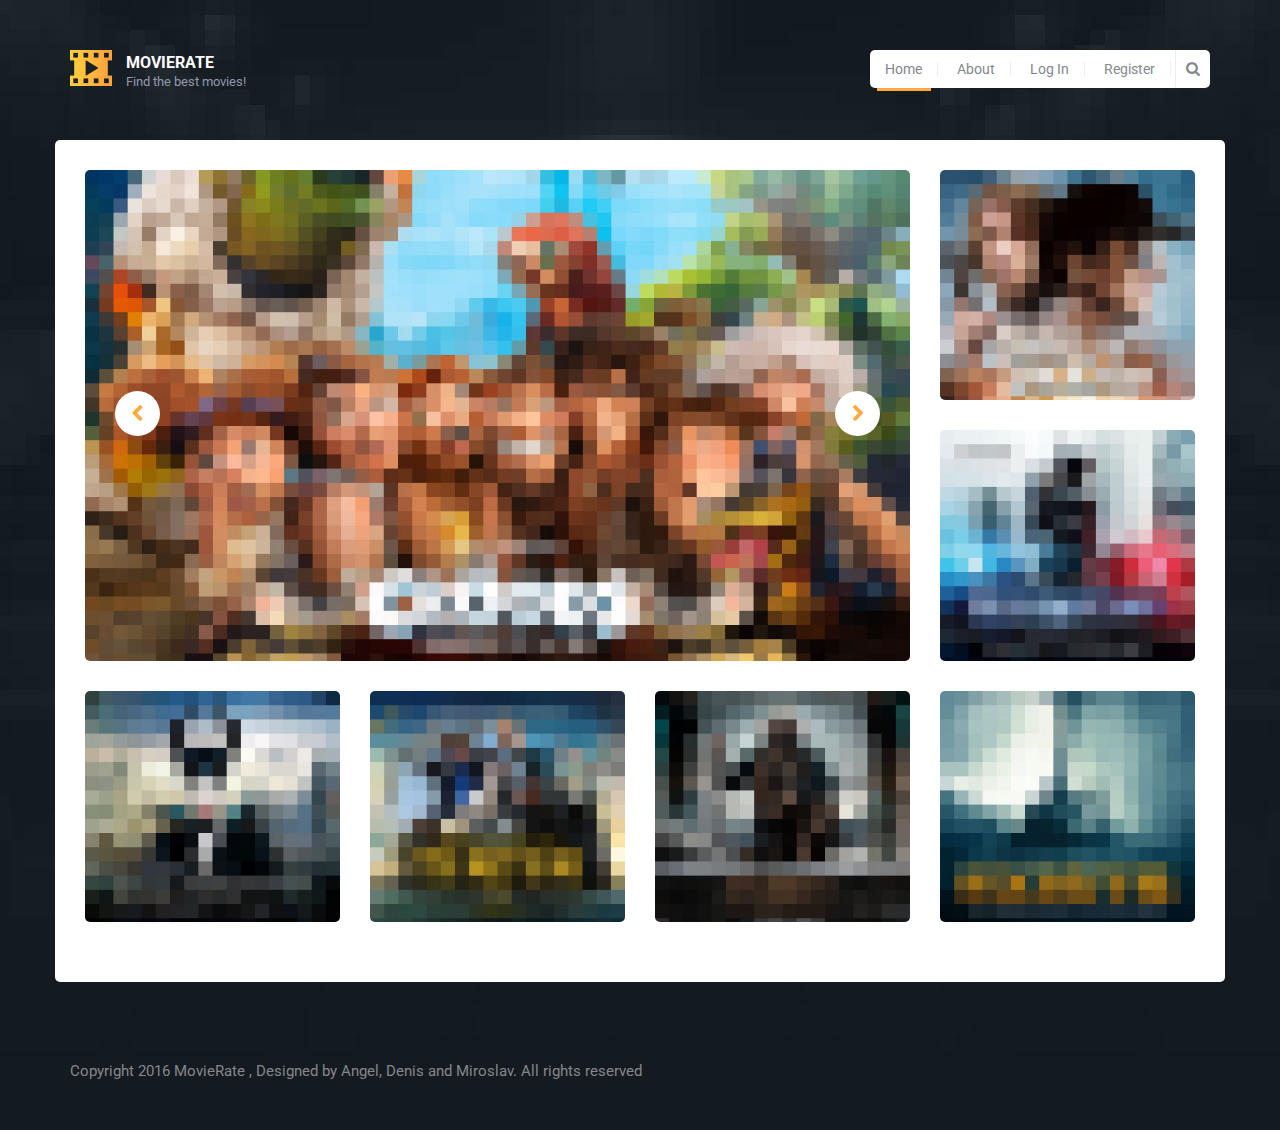
<file: WebContent/index.html>
<!DOCTYPE html>
<html lang="en">
<head>
<meta charset="UTF-8">
<meta http-equiv="X-UA-Compatible" content="IE=edge">
<meta name="viewport"
	content="width=device-width, initial-scale=1.0,maximum-scale=1">

<title>MovieRate</title>

<!-- Loading third party fonts -->
<link href="http://fonts.googleapis.com/css?family=Roboto:300,400,700|"
	rel="stylesheet" type="text/css">
<link href="fonts/font-awesome.min.css" rel="stylesheet" type="text/css">

<!-- Loading main css file -->
<link rel="stylesheet" href="style.css">

<!--[if lt IE 9]>
		<script src="js/ie-support/html5.js"></script>
		<script src="js/ie-support/respond.js"></script>
		<![endif]-->

</head>


<body>


	<div id="site-content">
		<header class="site-header">
			<div class="container">
				<a href="index.html" id="branding"> <img src="images/logo.png"
					alt="" class="logo">
					<div class="logo-copy">
						<h1 class="site-title">MovieRate</h1>
						<small class="site-description">Find the best movies!</small>
					</div>
				</a>
				<!-- #branding -->

				<div class="main-navigation">
					<button type="button" class="menu-toggle">
						<i class="fa fa-bars"></i>
					</button>
					<ul class="menu">
						<li class="menu-item current-menu-item"><a href="index.html">Home</a></li>
						<li class="menu-item"><a href="about.html">About</a></li>
						<li class="menu-item"><a href="login.html">Log In</a></li>
						<li class="menu-item"><a href="register.html">Register</a></li>
						<!-- 
							<li class="menu-item"><a href="review.html">Movie reviews</a></li>
							<li class="menu-item"><a href="joinus.html">Join us</a></li>
							<li class="menu-item"><a href="contact.html">Contact</a></li>
							 -->
					</ul>
					<!-- .menu -->

					<form action="#" class="search-form">
						<input type="text" placeholder="Search...">
						<button>
							<i class="fa fa-search"></i>
						</button>
					</form>
				</div>
				<!-- .main-navigation -->


				<div class="mobile-navigation"></div>
			</div>
		</header>
		<main class="main-content">
		<div class="container">
			<div class="page">
				<div class="row">
					<div class="col-md-9">
						<div class="slider">
							<ul class="slides">
								<li><a href="#"><img src="dummy/slide-1.jpg"
										alt="Slide 1"></a></li>
								<li><a href="#"><img src="dummy/slide-2.jpg"
										alt="Slide 2"></a></li>
								<li><a href="#"><img src="dummy/slide-3.jpg"
										alt="Slide 3"></a></li>
							</ul>
						</div>
					</div>
					<div class="col-md-3">
						<div class="row">
							<div class="col-sm-6 col-md-12">
								<div class="latest-movie">
									<a href="#"><img src="dummy/thumb-1.jpg" alt="Movie 1"></a>
								</div>
							</div>
							<div class="col-sm-6 col-md-12">
								<div class="latest-movie">
									<a href="#"><img src="dummy/thumb-2.jpg" alt="Movie 2"></a>
								</div>
							</div>
						</div>
					</div>
				</div>
				<!-- .row -->
				<div class="row">
					<div class="col-sm-6 col-md-3">
						<div class="latest-movie">
							<a href="#"><img src="dummy/thumb-3.jpg" alt="Movie 3"></a>
						</div>
					</div>
					<div class="col-sm-6 col-md-3">
						<div class="latest-movie">
							<a href="#"><img src="dummy/thumb-4.jpg" alt="Movie 4"></a>
						</div>
					</div>
					<div class="col-sm-6 col-md-3">
						<div class="latest-movie">
							<a href="#"><img src="dummy/thumb-5.jpg" alt="Movie 5"></a>
						</div>
					</div>
					<div class="col-sm-6 col-md-3">
						<div class="latest-movie">
							<a href="#"><img src="dummy/thumb-6.jpg" alt="Movie 6"></a>
						</div>
					</div>
				</div>
				<!-- .row -->
		</main>

		<footer class="site-footer">
			<div class="container">
				<div class="colophon">Copyright 2016 MovieRate , Designed by
					Angel, Denis and Miroslav. All rights reserved</div>
			</div>
			<!-- .container -->

		</footer>
	</div>
	<!-- Default snippet for navigation -->



	<script src="js/jquery-1.11.1.min.js"></script>
	<script src="js/plugins.js"></script>
	<script src="js/app.js"></script>

</body>

</html>
</file>
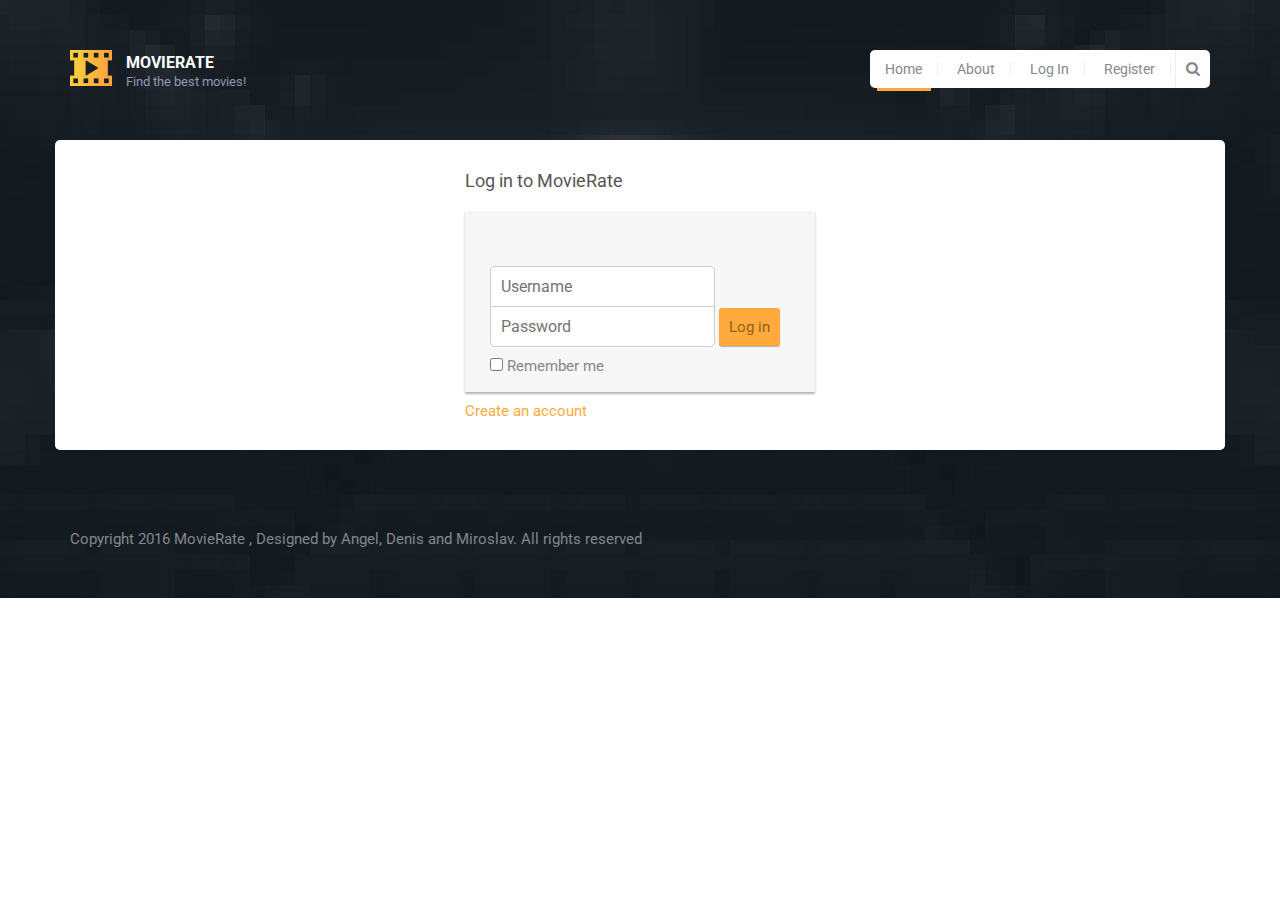
<file: WebContent/login.html>
<!DOCTYPE html>
<html lang="en">
	<head>
		<meta charset="UTF-8">
		<meta http-equiv="X-UA-Compatible" content="IE=edge">
		<meta name="viewport" content="width=device-width, initial-scale=1.0,maximum-scale=1">
		
		<title>MovieRate</title>

		<!-- Loading third party fonts -->
		<link href="http://fonts.googleapis.com/css?family=Roboto:300,400,700|" rel="stylesheet" type="text/css">
		<link href="fonts/font-awesome.min.css" rel="stylesheet" type="text/css">

		<!-- Loading main css file -->
		<link rel="stylesheet" href="style.css">
		
		<!--[if lt IE 9]>
		<script src="js/ie-support/html5.js"></script>
		<script src="js/ie-support/respond.js"></script>
		<![endif]-->

	</head>


	<body>
		

		<div id="site-content">
			<header class="site-header">
				<div class="container">
					<a href="index.jsp" id="branding">
						<img src="images/logo.png" alt="" class="logo">
						<div class="logo-copy">
							<h1 class="site-title">MovieRate</h1>
							<small class="site-description">Find the best movies!</small>
						</div>
					</a> <!-- #branding -->

					<div class="main-navigation">
						<button type="button" class="menu-toggle"><i class="fa fa-bars"></i></button>
						<ul class="menu">
							<li class="menu-item current-menu-item"><a href="index.jsp">Home</a></li>
							<li class="menu-item"><a href="about.html">About</a></li>
							<li class="menu-item"><a href="login.html">Log In</a></li>
							<li class="menu-item"><a href="register.html">Register</a></li>		
							<!-- 
							<li class="menu-item"><a href="review.html">Movie reviews</a></li>
							<li class="menu-item"><a href="joinus.html">Join us</a></li>
							<li class="menu-item"><a href="contact.html">Contact</a></li>
							 -->
						</ul> <!-- .menu -->

						<form action="#" class="search-form">
							<input type="text" placeholder="Search...">
							<button><i class="fa fa-search"></i></button>
						</form>
					</div> <!-- .main-navigation -->
					
					<div class="mobile-navigation"></div>
				</div>
			</header>
				<main class="main-content">
						<div class="container">
						    <div class="row">
						        <div class="col-sm-6 col-md-4 col-md-offset-4">
						            <h1 class="text-center login-title">Log in to MovieRate</h1>
						            <div class="account-wall">
						<form class="form-signin" action="LoginServlet" method="POST">
							<input type="text" class="form-control" placeholder="Username"
								required autofocus> <input type="password"
								class="form-control" placeholder="Password" required>
							<button class="btn btn-lg btn-primary btn-block" type="submit">
								Log in</button>
							<br> <label class="checkbox pull-left"> <input
								type="checkbox" value="remember-me"> Remember me
							</label>
						</form>
					</div>
						            <a href="register.html" class="text-center new-account">Create an account </a>
						        </div>
						    </div>
						</div>
					</main>
			<footer class="site-footer">
				<div class="container">
					<div class="colophon">Copyright 2016 MovieRate , Designed by Angel, Denis and Miroslav. All rights reserved</div>
				</div> <!-- .container -->

			</footer>
		</div>
		<!-- Default snippet for navigation -->
		


		<script src="js/jquery-1.11.1.min.js"></script>
		<script src="js/plugins.js"></script>
		<script src="js/app.js"></script>
		
	</body>

</html>
</file>
<file: WebContent/style.css>
/*!
 * Project_Name: Themezy Movie Review
 * Author: Themezy
 * Email: info@themezy.com
 * URL: http://themezy.com
 */
/*=========================================== 
 * Importing CSS Libraries
 *===========================================*/
article,
aside,
details,
figcaption,
figure,
footer,
header,
hgroup,
nav,
section,
summary {
  display: block; }

audio,
canvas,
video {
  display: inline-block; }

audio:not([controls]) {
  display: none;
  height: 0; }

[hidden], template {
  display: none; }

html {
  background: #fff;
  color: #000;
  -webkit-text-size-adjust: 100%;
  -ms-text-size-adjust: 100%; }

html,
button,
input,
select,
textarea {
  font-family: sans-serif; }

body {
  margin: 0; }

a {
  background: transparent; }
  a:focus {
    outline: thin dotted; }
  a:hover, a:active {
    outline: 0; }

h1 {
  font-size: 2em;
  margin: 0.67em 0; }

h2 {
  font-size: 1.5em;
  margin: 0.83em 0; }

h3 {
  font-size: 1.17em;
  margin: 1em 0; }

h4 {
  font-size: 1em;
  margin: 1.33em 0; }

h5 {
  font-size: 0.83em;
  margin: 1.67em 0; }

h6 {
  font-size: 0.75em;
  margin: 2.33em 0; }

abbr[title] {
  border-bottom: 1px dotted; }

b,
strong {
  font-weight: bold; }

dfn {
  font-style: italic; }

mark {
  background: #ff0;
  color: #000; }

code,
kbd,
pre,
samp {
  font-family: monospace, serif;
  font-size: 1em; }

pre {
  white-space: pre;
  white-space: pre-wrap;
  word-wrap: break-word; }

q {
  quotes: "\201C" "\201D" "\2018" "\2019"; }

q:before,
q:after {
  content: '';
  content: none; }

small {
  font-size: 80%; }

sub,
sup {
  font-size: 75%;
  line-height: 0;
  position: relative;
  vertical-align: baseline; }

sup {
  top: -0.5em; }

sub {
  bottom: -0.25em; }

img {
  border: 0; }

svg:not(:root) {
  overflow: hidden; }

figure {
  margin: 0; }

fieldset {
  border: 1px solid #c0c0c0;
  margin: 0 2px;
  padding: 0.35em 0.625em 0.75em; }

legend {
  border: 0;
  padding: 0;
  white-space: normal; }

button,
input,
select,
textarea {
  font-family: inherit;
  font-size: 100%;
  margin: 0;
  vertical-align: baseline; }

button,
input {
  line-height: normal; }

button,
select {
  text-transform: none; }

button,
html input[type="button"],
input[type="reset"],
input[type="submit"] {
  -webkit-appearance: button;
  cursor: pointer; }

button[disabled],
input[disabled] {
  cursor: default; }

input[type="checkbox"],
input[type="radio"] {
  -moz-box-sizing: border-box;
       box-sizing: border-box;
  padding: 0; }

input[type="search"] {
  -webkit-appearance: textfield;
  -moz-box-sizing: content-box;
  box-sizing: content-box; }

input[type="search"]::-webkit-search-cancel-button,
input[type="search"]::-webkit-search-decoration {
  -webkit-appearance: none; }

button::-moz-focus-inner, input::-moz-focus-inner {
  border: 0;
  padding: 0; }

textarea {
  overflow: auto;
  vertical-align: top; }

table {
  border-collapse: collapse;
  border-spacing: 0; }

*, *:before, *:after {
  -moz-box-sizing: border-box;
       box-sizing: border-box; }

/*
 * Global Styles
 */
body {
  background-color: #131a20;
  background-image: url(dummy/background.jpg);
  background-position: top center;
  background-repeat: no-repeat;
  color: #84878d;
  font-family: "Roboto", "Open Sans", sans-serif;
  font-size: 15px;
  font-weight: 400;
  line-height: normal; }

h1, h2, h3, h4, h5, h6 {
  font-weight: 700;
  margin: 0 0 20px; }

hr {
  border: none;
  border-bottom: 1px solid #777; }

ul, ol {
  margin: 0;
  padding-left: 0; }

a {
  text-decoration: none;
  color: #ffaa3c; }

address {
  font-style: normal; }

p {
  margin-top: 0; }

form input, form textarea, form select {
  outline: none;
  border: 1px solid #ccc;
  padding: 10px;
  border-radius: 5px;
  outline: none; }
form select {
  -webkit-appearance: none;
  -moz-appearance: none;
  appearance: none; }
form textarea {
  resize: vertical; }

/*
 * Reusable Components Style
 */
.button, form input[type="submit"], form button, form input[type="reset"], .contact-form input[type="submit"] {
  border: none;
  background: #ffaa3c;
  padding: 10px;
  border-radius: 3px;
  color: #92601e;
  box-shadow: 0 1px 1px rgba(0, 0, 0, 0.3);
  -webkit-transition: .3s ease;
          transition: .3s ease; }
  .button:hover, form input[type="submit"]:hover, form button:hover, form input[type="reset"]:hover, .contact-form input[type="submit"]:hover, .button:focus, form input[type="submit"]:focus, form button:focus, form input[type="reset"]:focus, .contact-form input[type="submit"]:focus {
    background-color: #ffc06f; }

.slider {
  position: relative;
  margin-bottom: 30px; }
  .slider .slides {
    list-style: none;
    *zoom: 1; }
    .slider .slides:after {
      content: " ";
      clear: both;
      display: block;
      overflow: hidden;
      height: 0; }
  .slider li {
    border-radius: 5px;
    overflow: hidden; }
  .slider img {
    max-width: 100%;
    width: 100%;
    height: auto;
    display: block; }
  .slider .flex-direction-nav {
    list-style: none;
    z-index: 2;
    position: absolute;
    top: 45%;
    width: 100%; }
    .slider .flex-direction-nav a {
      width: 45px;
      height: 45px;
      border-radius: 50%;
      background: white;
      text-align: center;
      line-height: 2.5;
      font-size: 18px;
      font-size: 1.2em;
      display: block;
      position: absolute;
      -webkit-transition: .3s ease;
              transition: .3s ease; }
      .slider .flex-direction-nav a:hover {
        background-color: #ffaa3c;
        color: white; }
    .slider .flex-direction-nav .flex-prev {
      left: 30px; }
    .slider .flex-direction-nav .flex-next {
      right: 30px; }

.latest-movie {
  margin-bottom: 30px;
  border-radius: 5px;
  overflow: hidden; }
  .latest-movie img {
    max-width: 100%;
    width: 100%;
    display: block;
    height: auto; }

.team {
  text-align: center;
  margin: 0 0 30px; }
  .team .team-image {
    width: 230px;
    height: 230px;
    border-radius: 50%;
    overflow: hidden;
    margin: 0 auto 30px; }
    .team .team-image img {
      display: block;
      max-width: 100%;
      width: 100%; }
  .team .team-name {
    font-size: 16px;
    font-size: 1.0666666667em;
    margin: 0; }
  .team .team-title {
    font-size: 12px;
    font-size: 0.8em; }

.social-links {
  margin: 20px 0; }
  .social-links a {
    color: white;
    display: inline-block;
    width: 30px;
    height: 30px;
    text-align: center;
    border-radius: 50%;
    line-height: 1.9;
    -webkit-transition: .3s ease;
            transition: .3s ease; }
  .social-links .facebook {
    background-color: #204385; }
    .social-links .facebook:hover {
      background-color: #2a58ae; }
  .social-links .twitter {
    background-color: #2aa9e0; }
    .social-links .twitter:hover {
      background-color: #57bbe6; }
  .social-links .google-plus {
    background-color: #d3492c; }
    .social-links .google-plus:hover {
      background-color: #dc6d56; }
  .social-links .pinterest {
    background-color: #ca2128; }
    .social-links .pinterest:hover {
      background-color: #e03e45; }

.breadcrumbs {
  padding-bottom: 20px;
  margin-bottom: 30px;
  border-bottom: 1px solid #ebebeb; }
  .breadcrumbs a {
    font-weight: 400;
    color: #9ea1a6; }
    .breadcrumbs a:after {
      content: " ";
      width: 8px;
      height: 5px;
      display: inline-block;
      margin-left: 10px;
      margin-right: 10px;
      background: url(images/arrow-gray.png) no-repeat; }
    .breadcrumbs a:hover {
      color: #ffaa3c; }
  .breadcrumbs span {
    color: #84878d; }

ul.arrow {
  list-style: none; }
  ul.arrow li {
    padding-left: 20px;
    background: url(images/arrow.png) no-repeat 0 center;
    margin-bottom: 5px; }
    ul.arrow li a {
      color: #84878d;
      -webkit-transition: .3s ease;
              transition: .3s ease; }
      ul.arrow li a:hover {
        color: #ffaa3c; }

/* Star rating style */
.star-rating {
  display: inline-block;
  overflow: hidden;
  position: relative;
  top: 2px;
  height: 1em;
  line-height: 1.1;
  font-size: 15px;
  font-size: 1em;
  width: 4.7em;
  font-family: "FontAwesome"; }

.star-rating:before {
  content: "\f005\f005\f005\f005\f005";
  float: left;
  top: 0;
  left: 0;
  position: absolute; }

.star-rating span {
  overflow: hidden;
  float: left;
  top: 0;
  left: 0;
  position: absolute;
  padding-top: 1.5em; }

.star-rating span:before {
  content: "\f005\f005\f005\f005\f005";
  top: 0;
  position: absolute;
  left: 0;
  color: #ffaa3c; }

.feature {
  margin-bottom: 30px; }
  .feature .feature-title {
    color: #ffaa3c;
    font-size: 30px;
    font-size: 2em;
    margin: 0; }
  .feature .feature-subtitle {
    font-size: 24px;
    font-size: 1.6em;
    margin: 0 0 30px;
    font-weight: 300;
    display: block; }
  .feature p {
    margin-bottom: 30px; }

.map {
  clear: both;
  height: 490px;
  margin-bottom: 30px; }

.contact-detail {
  list-style: none;
  margin-bottom: 30px; }
  .contact-detail li {
    padding-left: 30px;
    position: relative;
    margin-bottom: 10px; }
    .contact-detail li img {
      position: absolute;
      left: 0;
      top: 5px; }

.contact-form {
  margin-bottom: 30px;
  *zoom: 1; }
  .contact-form:after {
    content: " ";
    clear: both;
    display: block;
    overflow: hidden;
    height: 0; }
  .contact-form input:not([type="submit"]), .contact-form textarea {
    margin-bottom: 10px;
    border: 1px solid #ccc;
    padding: 10px 10px 10px 40px;
    display: block;
    width: 100%;
    border-radius: 3px;
    box-shadow: inset 0 1px 1px rgba(0, 0, 0, 0.1);
    background-repeat: no-repeat;
    background-position: 10px 15px;
    -webkit-transition: .3s ease;
            transition: .3s ease;
    outline: none; }
    .contact-form input:not([type="submit"]):focus, .contact-form input:not([type="submit"]):hover, .contact-form textarea:focus, .contact-form textarea:hover {
      border-color: #ffaa3c; }
  .contact-form textarea {
    min-height: 100px; }
  .contact-form .name {
    background-image: url("images/icon-contact-user.png"); }
    @media all and (-webkit-min-device-pixel-ratio: 1.5), all and (-o-min-device-pixel-ratio: 3 / 2), all and (min--moz-device-pixel-ratio: 1.5), all and (min-device-pixel-ratio: 1.5) {
      .contact-form .name {
        background-image: url("images/icon-contact-user@2x.png");
        background-size: 12px 14px; } }
  .contact-form .email {
    background-image: url("images/icon-contact-envelope.png"); }
    @media all and (-webkit-min-device-pixel-ratio: 1.5), all and (-o-min-device-pixel-ratio: 3 / 2), all and (min--moz-device-pixel-ratio: 1.5), all and (min-device-pixel-ratio: 1.5) {
      .contact-form .email {
        background-image: url("images/icon-contact-envelope@2x.png");
        background-size: 14px 11px; } }
  .contact-form .website {
    background-image: url("images/icon-contact-globe.png"); }
    @media all and (-webkit-min-device-pixel-ratio: 1.5), all and (-o-min-device-pixel-ratio: 3 / 2), all and (min--moz-device-pixel-ratio: 1.5), all and (min-device-pixel-ratio: 1.5) {
      .contact-form .website {
        background-image: url("images/icon-contact-globe@2x.png");
        background-size: 14px 14px; } }
  .contact-form .message {
    background-image: url("images/icon-contact-pencil.png"); }
    @media all and (-webkit-min-device-pixel-ratio: 1.5), all and (-o-min-device-pixel-ratio: 3 / 2), all and (min--moz-device-pixel-ratio: 1.5), all and (min-device-pixel-ratio: 1.5) {
      .contact-form .message {
        background-image: url("images/icon-contact-pencil@2x.png");
        background-size: 14px 14px; } }
  .contact-form input[type="submit"] {
    float: right; }

.container {
  margin-right: auto;
  margin-left: auto;
  padding-left: 15px;
  padding-right: 15px;
  *zoom: 1; }
  .container:after {
    content: " ";
    clear: both;
    display: block;
    overflow: hidden;
    height: 0; }
  @media (min-width: 768px) {
    .container {
      width: 750px; } }
  @media (min-width: 992px) {
    .container {
      width: 970px; } }
  @media (min-width: 1200px) {
    .container {
      width: 1170px; } }

.container-fluid {
  margin-right: auto;
  margin-left: auto;
  padding-left: 15px;
  padding-right: 15px;
  *zoom: 1; }
  .container-fluid:after {
    content: " ";
    clear: both;
    display: block;
    overflow: hidden;
    height: 0; }

.row {
  margin-left: -15px;
  margin-right: -15px;
  *zoom: 1; }
  .row:after {
    content: " ";
    clear: both;
    display: block;
    overflow: hidden;
    height: 0; }

.col-xs-1, .col-sm-1, .col-md-1, .col-lg-1, .col-xs-2, .col-sm-2, .col-md-2, .col-lg-2, .col-xs-3, .col-sm-3, .col-md-3, .col-lg-3, .col-xs-4, .col-sm-4, .col-md-4, .col-lg-4, .col-xs-5, .col-sm-5, .col-md-5, .col-lg-5, .col-xs-6, .col-sm-6, .col-md-6, .col-lg-6, .col-xs-7, .col-sm-7, .col-md-7, .col-lg-7, .col-xs-8, .col-sm-8, .col-md-8, .col-lg-8, .col-xs-9, .col-sm-9, .col-md-9, .col-lg-9, .col-xs-10, .col-sm-10, .col-md-10, .col-lg-10, .col-xs-11, .col-sm-11, .col-md-11, .col-lg-11, .col-xs-12, .col-sm-12, .col-md-12, .col-lg-12 {
  position: relative;
  min-height: 1px;
  padding-left: 15px;
  padding-right: 15px; }

.col-xs-1, .col-xs-2, .col-xs-3, .col-xs-4, .col-xs-5, .col-xs-6, .col-xs-7, .col-xs-8, .col-xs-9, .col-xs-10, .col-xs-11, .col-xs-12 {
  float: left; }

.col-xs-1 {
  width: 8.3333333333%; }

.col-xs-2 {
  width: 16.6666666667%; }

.col-xs-3 {
  width: 25%; }

.col-xs-4 {
  width: 33.3333333333%; }

.col-xs-5 {
  width: 41.6666666667%; }

.col-xs-6 {
  width: 50%; }

.col-xs-7 {
  width: 58.3333333333%; }

.col-xs-8 {
  width: 66.6666666667%; }

.col-xs-9 {
  width: 75%; }

.col-xs-10 {
  width: 83.3333333333%; }

.col-xs-11 {
  width: 91.6666666667%; }

.col-xs-12 {
  width: 100%; }

.col-xs-pull-0 {
  right: auto; }

.col-xs-pull-1 {
  right: 8.3333333333%; }

.col-xs-pull-2 {
  right: 16.6666666667%; }

.col-xs-pull-3 {
  right: 25%; }

.col-xs-pull-4 {
  right: 33.3333333333%; }

.col-xs-pull-5 {
  right: 41.6666666667%; }

.col-xs-pull-6 {
  right: 50%; }

.col-xs-pull-7 {
  right: 58.3333333333%; }

.col-xs-pull-8 {
  right: 66.6666666667%; }

.col-xs-pull-9 {
  right: 75%; }

.col-xs-pull-10 {
  right: 83.3333333333%; }

.col-xs-pull-11 {
  right: 91.6666666667%; }

.col-xs-pull-12 {
  right: 100%; }

.col-xs-push-0 {
  left: auto; }

.col-xs-push-1 {
  left: 8.3333333333%; }

.col-xs-push-2 {
  left: 16.6666666667%; }

.col-xs-push-3 {
  left: 25%; }

.col-xs-push-4 {
  left: 33.3333333333%; }

.col-xs-push-5 {
  left: 41.6666666667%; }

.col-xs-push-6 {
  left: 50%; }

.col-xs-push-7 {
  left: 58.3333333333%; }

.col-xs-push-8 {
  left: 66.6666666667%; }

.col-xs-push-9 {
  left: 75%; }

.col-xs-push-10 {
  left: 83.3333333333%; }

.col-xs-push-11 {
  left: 91.6666666667%; }

.col-xs-push-12 {
  left: 100%; }

.col-xs-offset-0 {
  margin-left: 0%; }

.col-xs-offset-1 {
  margin-left: 8.3333333333%; }

.col-xs-offset-2 {
  margin-left: 16.6666666667%; }

.col-xs-offset-3 {
  margin-left: 25%; }

.col-xs-offset-4 {
  margin-left: 33.3333333333%; }

.col-xs-offset-5 {
  margin-left: 41.6666666667%; }

.col-xs-offset-6 {
  margin-left: 50%; }

.col-xs-offset-7 {
  margin-left: 58.3333333333%; }

.col-xs-offset-8 {
  margin-left: 66.6666666667%; }

.col-xs-offset-9 {
  margin-left: 75%; }

.col-xs-offset-10 {
  margin-left: 83.3333333333%; }

.col-xs-offset-11 {
  margin-left: 91.6666666667%; }

.col-xs-offset-12 {
  margin-left: 100%; }

@media (min-width: 768px) {
  .col-sm-1, .col-sm-2, .col-sm-3, .col-sm-4, .col-sm-5, .col-sm-6, .col-sm-7, .col-sm-8, .col-sm-9, .col-sm-10, .col-sm-11, .col-sm-12 {
    float: left; }

  .col-sm-1 {
    width: 8.3333333333%; }

  .col-sm-2 {
    width: 16.6666666667%; }

  .col-sm-3 {
    width: 25%; }

  .col-sm-4 {
    width: 33.3333333333%; }

  .col-sm-5 {
    width: 41.6666666667%; }

  .col-sm-6 {
    width: 50%; }

  .col-sm-7 {
    width: 58.3333333333%; }

  .col-sm-8 {
    width: 66.6666666667%; }

  .col-sm-9 {
    width: 75%; }

  .col-sm-10 {
    width: 83.3333333333%; }

  .col-sm-11 {
    width: 91.6666666667%; }

  .col-sm-12 {
    width: 100%; }

  .col-sm-pull-0 {
    right: auto; }

  .col-sm-pull-1 {
    right: 8.3333333333%; }

  .col-sm-pull-2 {
    right: 16.6666666667%; }

  .col-sm-pull-3 {
    right: 25%; }

  .col-sm-pull-4 {
    right: 33.3333333333%; }

  .col-sm-pull-5 {
    right: 41.6666666667%; }

  .col-sm-pull-6 {
    right: 50%; }

  .col-sm-pull-7 {
    right: 58.3333333333%; }

  .col-sm-pull-8 {
    right: 66.6666666667%; }

  .col-sm-pull-9 {
    right: 75%; }

  .col-sm-pull-10 {
    right: 83.3333333333%; }

  .col-sm-pull-11 {
    right: 91.6666666667%; }

  .col-sm-pull-12 {
    right: 100%; }

  .col-sm-push-0 {
    left: auto; }

  .col-sm-push-1 {
    left: 8.3333333333%; }

  .col-sm-push-2 {
    left: 16.6666666667%; }

  .col-sm-push-3 {
    left: 25%; }

  .col-sm-push-4 {
    left: 33.3333333333%; }

  .col-sm-push-5 {
    left: 41.6666666667%; }

  .col-sm-push-6 {
    left: 50%; }

  .col-sm-push-7 {
    left: 58.3333333333%; }

  .col-sm-push-8 {
    left: 66.6666666667%; }

  .col-sm-push-9 {
    left: 75%; }

  .col-sm-push-10 {
    left: 83.3333333333%; }

  .col-sm-push-11 {
    left: 91.6666666667%; }

  .col-sm-push-12 {
    left: 100%; }

  .col-sm-offset-0 {
    margin-left: 0%; }

  .col-sm-offset-1 {
    margin-left: 8.3333333333%; }

  .col-sm-offset-2 {
    margin-left: 16.6666666667%; }

  .col-sm-offset-3 {
    margin-left: 25%; }

  .col-sm-offset-4 {
    margin-left: 33.3333333333%; }

  .col-sm-offset-5 {
    margin-left: 41.6666666667%; }

  .col-sm-offset-6 {
    margin-left: 50%; }

  .col-sm-offset-7 {
    margin-left: 58.3333333333%; }

  .col-sm-offset-8 {
    margin-left: 66.6666666667%; }

  .col-sm-offset-9 {
    margin-left: 75%; }

  .col-sm-offset-10 {
    margin-left: 83.3333333333%; }

  .col-sm-offset-11 {
    margin-left: 91.6666666667%; }

  .col-sm-offset-12 {
    margin-left: 100%; } }
@media (min-width: 992px) {
  .col-md-1, .col-md-2, .col-md-3, .col-md-4, .col-md-5, .col-md-6, .col-md-7, .col-md-8, .col-md-9, .col-md-10, .col-md-11, .col-md-12 {
    float: left; }

  .col-md-1 {
    width: 8.3333333333%; }

  .col-md-2 {
    width: 16.6666666667%; }

  .col-md-3 {
    width: 25%; }

  .col-md-4 {
    width: 33.3333333333%; }

  .col-md-5 {
    width: 41.6666666667%; }

  .col-md-6 {
    width: 50%; }

  .col-md-7 {
    width: 58.3333333333%; }

  .col-md-8 {
    width: 66.6666666667%; }

  .col-md-9 {
    width: 75%; }

  .col-md-10 {
    width: 83.3333333333%; }

  .col-md-11 {
    width: 91.6666666667%; }

  .col-md-12 {
    width: 100%; }

  .col-md-pull-0 {
    right: auto; }

  .col-md-pull-1 {
    right: 8.3333333333%; }

  .col-md-pull-2 {
    right: 16.6666666667%; }

  .col-md-pull-3 {
    right: 25%; }

  .col-md-pull-4 {
    right: 33.3333333333%; }

  .col-md-pull-5 {
    right: 41.6666666667%; }

  .col-md-pull-6 {
    right: 50%; }

  .col-md-pull-7 {
    right: 58.3333333333%; }

  .col-md-pull-8 {
    right: 66.6666666667%; }

  .col-md-pull-9 {
    right: 75%; }

  .col-md-pull-10 {
    right: 83.3333333333%; }

  .col-md-pull-11 {
    right: 91.6666666667%; }

  .col-md-pull-12 {
    right: 100%; }

  .col-md-push-0 {
    left: auto; }

  .col-md-push-1 {
    left: 8.3333333333%; }

  .col-md-push-2 {
    left: 16.6666666667%; }

  .col-md-push-3 {
    left: 25%; }

  .col-md-push-4 {
    left: 33.3333333333%; }

  .col-md-push-5 {
    left: 41.6666666667%; }

  .col-md-push-6 {
    left: 50%; }

  .col-md-push-7 {
    left: 58.3333333333%; }

  .col-md-push-8 {
    left: 66.6666666667%; }

  .col-md-push-9 {
    left: 75%; }

  .col-md-push-10 {
    left: 83.3333333333%; }

  .col-md-push-11 {
    left: 91.6666666667%; }

  .col-md-push-12 {
    left: 100%; }

  .col-md-offset-0 {
    margin-left: 0%; }

  .col-md-offset-1 {
    margin-left: 8.3333333333%; }

  .col-md-offset-2 {
    margin-left: 16.6666666667%; }

  .col-md-offset-3 {
    margin-left: 25%; }

  .col-md-offset-4 {
    margin-left: 33.3333333333%; }

  .col-md-offset-5 {
    margin-left: 41.6666666667%; }

  .col-md-offset-6 {
    margin-left: 50%; }

  .col-md-offset-7 {
    margin-left: 58.3333333333%; }

  .col-md-offset-8 {
    margin-left: 66.6666666667%; }

  .col-md-offset-9 {
    margin-left: 75%; }

  .col-md-offset-10 {
    margin-left: 83.3333333333%; }

  .col-md-offset-11 {
    margin-left: 91.6666666667%; }

  .col-md-offset-12 {
    margin-left: 100%; } }
@media (min-width: 1200px) {
  .col-lg-1, .col-lg-2, .col-lg-3, .col-lg-4, .col-lg-5, .col-lg-6, .col-lg-7, .col-lg-8, .col-lg-9, .col-lg-10, .col-lg-11, .col-lg-12 {
    float: left; }

  .col-lg-1 {
    width: 8.3333333333%; }

  .col-lg-2 {
    width: 16.6666666667%; }

  .col-lg-3 {
    width: 25%; }

  .col-lg-4 {
    width: 33.3333333333%; }

  .col-lg-5 {
    width: 41.6666666667%; }

  .col-lg-6 {
    width: 50%; }

  .col-lg-7 {
    width: 58.3333333333%; }

  .col-lg-8 {
    width: 66.6666666667%; }

  .col-lg-9 {
    width: 75%; }

  .col-lg-10 {
    width: 83.3333333333%; }

  .col-lg-11 {
    width: 91.6666666667%; }

  .col-lg-12 {
    width: 100%; }

  .col-lg-pull-0 {
    right: auto; }

  .col-lg-pull-1 {
    right: 8.3333333333%; }

  .col-lg-pull-2 {
    right: 16.6666666667%; }

  .col-lg-pull-3 {
    right: 25%; }

  .col-lg-pull-4 {
    right: 33.3333333333%; }

  .col-lg-pull-5 {
    right: 41.6666666667%; }

  .col-lg-pull-6 {
    right: 50%; }

  .col-lg-pull-7 {
    right: 58.3333333333%; }

  .col-lg-pull-8 {
    right: 66.6666666667%; }

  .col-lg-pull-9 {
    right: 75%; }

  .col-lg-pull-10 {
    right: 83.3333333333%; }

  .col-lg-pull-11 {
    right: 91.6666666667%; }

  .col-lg-pull-12 {
    right: 100%; }

  .col-lg-push-0 {
    left: auto; }

  .col-lg-push-1 {
    left: 8.3333333333%; }

  .col-lg-push-2 {
    left: 16.6666666667%; }

  .col-lg-push-3 {
    left: 25%; }

  .col-lg-push-4 {
    left: 33.3333333333%; }

  .col-lg-push-5 {
    left: 41.6666666667%; }

  .col-lg-push-6 {
    left: 50%; }

  .col-lg-push-7 {
    left: 58.3333333333%; }

  .col-lg-push-8 {
    left: 66.6666666667%; }

  .col-lg-push-9 {
    left: 75%; }

  .col-lg-push-10 {
    left: 83.3333333333%; }

  .col-lg-push-11 {
    left: 91.6666666667%; }

  .col-lg-push-12 {
    left: 100%; }

  .col-lg-offset-0 {
    margin-left: 0%; }

  .col-lg-offset-1 {
    margin-left: 8.3333333333%; }

  .col-lg-offset-2 {
    margin-left: 16.6666666667%; }

  .col-lg-offset-3 {
    margin-left: 25%; }

  .col-lg-offset-4 {
    margin-left: 33.3333333333%; }

  .col-lg-offset-5 {
    margin-left: 41.6666666667%; }

  .col-lg-offset-6 {
    margin-left: 50%; }

  .col-lg-offset-7 {
    margin-left: 58.3333333333%; }

  .col-lg-offset-8 {
    margin-left: 66.6666666667%; }

  .col-lg-offset-9 {
    margin-left: 75%; }

  .col-lg-offset-10 {
    margin-left: 83.3333333333%; }

  .col-lg-offset-11 {
    margin-left: 91.6666666667%; }

  .col-lg-offset-12 {
    margin-left: 100%; } }
@-ms-viewport {
  width: device-width; }
.visible-xs, .visible-sm, .visible-md, .visible-lg {
  display: none !important; }

.visible-xs-block,
.visible-xs-inline,
.visible-xs-inline-block,
.visible-sm-block,
.visible-sm-inline,
.visible-sm-inline-block,
.visible-md-block,
.visible-md-inline,
.visible-md-inline-block,
.visible-lg-block,
.visible-lg-inline,
.visible-lg-inline-block {
  display: none !important; }

@media (max-width: 767px) {
  .visible-xs {
    display: block !important; }

  table.visible-xs {
    display: table; }

  tr.visible-xs {
    display: table-row !important; }

  th.visible-xs,
  td.visible-xs {
    display: table-cell !important; } }
@media (max-width: 767px) {
  .visible-xs-block {
    display: block !important; } }

@media (max-width: 767px) {
  .visible-xs-inline {
    display: inline !important; } }

@media (max-width: 767px) {
  .visible-xs-inline-block {
    display: inline-block !important; } }

@media (min-width: 768px) and (max-width: 991px) {
  .visible-sm {
    display: block !important; }

  table.visible-sm {
    display: table; }

  tr.visible-sm {
    display: table-row !important; }

  th.visible-sm,
  td.visible-sm {
    display: table-cell !important; } }
@media (min-width: 768px) and (max-width: 991px) {
  .visible-sm-block {
    display: block !important; } }

@media (min-width: 768px) and (max-width: 991px) {
  .visible-sm-inline {
    display: inline !important; } }

@media (min-width: 768px) and (max-width: 991px) {
  .visible-sm-inline-block {
    display: inline-block !important; } }

@media (min-width: 992px) and (max-width: 1199px) {
  .visible-md {
    display: block !important; }

  table.visible-md {
    display: table; }

  tr.visible-md {
    display: table-row !important; }

  th.visible-md,
  td.visible-md {
    display: table-cell !important; } }
@media (min-width: 992px) and (max-width: 1199px) {
  .visible-md-block {
    display: block !important; } }

@media (min-width: 992px) and (max-width: 1199px) {
  .visible-md-inline {
    display: inline !important; } }

@media (min-width: 992px) and (max-width: 1199px) {
  .visible-md-inline-block {
    display: inline-block !important; } }

@media (min-width: 1200px) {
  .visible-lg {
    display: block !important; }

  table.visible-lg {
    display: table; }

  tr.visible-lg {
    display: table-row !important; }

  th.visible-lg,
  td.visible-lg {
    display: table-cell !important; } }
@media (min-width: 1200px) {
  .visible-lg-block {
    display: block !important; } }

@media (min-width: 1200px) {
  .visible-lg-inline {
    display: inline !important; } }

@media (min-width: 1200px) {
  .visible-lg-inline-block {
    display: inline-block !important; } }

@media (max-width: 767px) {
  .hidden-xs {
    display: none !important; } }
@media (min-width: 768px) and (max-width: 991px) {
  .hidden-sm {
    display: none !important; } }
@media (min-width: 992px) and (max-width: 1199px) {
  .hidden-md {
    display: none !important; } }
@media (min-width: 1200px) {
  .hidden-lg {
    display: none !important; } }
.visible-print {
  display: none !important; }

@media print {
  .visible-print {
    display: block !important; }

  table.visible-print {
    display: table; }

  tr.visible-print {
    display: table-row !important; }

  th.visible-print,
  td.visible-print {
    display: table-cell !important; } }
.visible-print-block {
  display: none !important; }
  @media print {
    .visible-print-block {
      display: block !important; } }

.visible-print-inline {
  display: none !important; }
  @media print {
    .visible-print-inline {
      display: inline !important; } }

.visible-print-inline-block {
  display: none !important; }
  @media print {
    .visible-print-inline-block {
      display: inline-block !important; } }

@media print {
  .hidden-print {
    display: none !important; } }
/*
 * Header Styles
 */
.site-header {
  padding: 50px 0;
  *zoom: 1; }
  .site-header:after {
    content: " ";
    clear: both;
    display: block;
    overflow: hidden;
    height: 0; }

#branding {
  float: left; }
  #branding .logo, #branding .logo-copy {
    display: inline-block; }
  #branding .logo {
    margin-right: 10px; }
  #branding .site-title {
    margin: 0;
    text-transform: uppercase;
    color: white;
    font-size: 16px;
    font-size: 1.0666666667em; }
    #branding .site-title a {
      color: white; }
  #branding .site-description {
    font-size: 13px;
    font-size: 0.8666666667em;
    color: #9198af; }

.main-navigation {
  float: right;
  background: white;
  border-radius: 5px; }
  .main-navigation .menu-toggle, .main-navigation .menu, .main-navigation .search-form {
    display: inline-block;
    vertical-align: middle; }
  .main-navigation .menu-toggle {
    color: #333;
    border: none;
    background: none;
    font-size: 18px;
    font-size: 1.2em;
    padding: 8px 15px;
    display: none;
    outline: none; }
    @media screen and (max-width: 990px) {
      .main-navigation .menu-toggle {
        display: inline-block; } }
    @media screen and (min-width: 991px) {
      .main-navigation .menu-toggle {
        display: none !important; } }
  .main-navigation .menu {
    list-style: none;
    margin: 0; }
    @media screen and (min-width: 991px) {
      .main-navigation .menu {
        display: inline-block !important; } }
    @media screen and (max-width: 990px) {
      .main-navigation .menu {
        display: none; } }
  .main-navigation .menu-item {
    display: inline-block;
    padding: 10px 0; }
    .main-navigation .menu-item a {
      padding: 0 15px;
      display: inline-block;
      color: #84878d;
      font-size: 14px;
      font-size: 0.9333333333em;
      font-weight: 400;
      line-height: 1;
      border-right: 1px solid #eeeeef; }
    .main-navigation .menu-item.current-menu-item, .main-navigation .menu-item:hover {
      position: relative; }
      .main-navigation .menu-item.current-menu-item:after, .main-navigation .menu-item:hover:after {
        content: " ";
        position: absolute;
        width: 80%;
        height: 3px;
        background-color: #ffaa3c;
        bottom: -3px;
        left: 0;
        right: 0;
        margin: 0 auto;
        display: block; }
  .main-navigation .search-form input {
    background-color: #f0f0f0;
    border: none;
    border-left: 1px solid #eeeeef;
    border-radius: 0;
    font-family: inherit;
    font-weight: 300;
    width: 0;
    visibility: hidden;
    opacity: 0;
    -webkit-transition: .3s ease;
            transition: .3s ease;
    padding: 10px 0; }
    .main-navigation .search-form input.active {
      width: 200px;
      visibility: visible;
      opacity: 1;
      padding: 10px; }
  .main-navigation .search-form button {
    background-color: transparent;
    border: none;
    border-left: 1px solid #eeeeef;
    border-radius: 0;
    border-top-right-radius: 5px;
    border-bottom-right-radius: 5px;
    margin-left: -5px;
    color: inherit;
    box-shadow: none;
    outline: none;
    -webkit-transition: .3s ease;
            transition: .3s ease; }
    .main-navigation .search-form button.active {
      background-color: #f0f0f0; }

.mobile-navigation {
  clear: both;
  padding-top: 20px;
  display: none; }
  @media screen and (min-width: 991px) {
    .mobile-navigation {
      display: none !important; } }
  .mobile-navigation .menu {
    padding: 10px 20px;
    background-color: white;
    border-radius: 3px;
    list-style: none; }
    .mobile-navigation .menu li {
      border-bottom: 1px solid #eeeeef; }
      .mobile-navigation .menu li:last-child {
        border-bottom: none; }
    .mobile-navigation .menu a {
      color: #84878d;
      padding: 10px;
      display: block; }
      .mobile-navigation .menu a:hover {
        color: #ffaa3c; }

.main-content .container {
  background: white;
  border-radius: 5px;
  padding: 30px; }

.section-title {
  font-size: 30px;
  font-size: 2em;
  font-weight: 300; }

.movie-schedule {
  list-style: none; }
  .movie-schedule li {
    padding: 10px 0;
    border-bottom: 1px solid #d7d8da; }
    .movie-schedule li:last-child {
      border-bottom: none; }
  .movie-schedule .date, .movie-schedule .entry-title {
    display: inline-block; }
  .movie-schedule .date {
    width: 80px;
    padding: 5px 10px;
    text-align: center;
    font-size: 12px;
    font-size: 0.8em;
    border: 1px solid #d7d8da;
    border-radius: 3px;
    margin-right: 10px; }
  .movie-schedule .entry-title {
    font-size: 15px;
    font-size: 1em;
    font-weight: 400;
    margin: 0; }
    .movie-schedule .entry-title a {
      -webkit-transition: .3s ease;
              transition: .3s ease; }
      .movie-schedule .entry-title a:hover {
        color: #84878d; }

.no-bullet {
  list-style: none; }

.leading {
  font-size: 26px;
  font-size: 1.7333333333em;
  font-weight: 300; }

.page figure {
  margin-bottom: 30px; }
.page img {
  max-width: 100%; }
.page .movie-title {
  font-size: 36px;
  font-size: 2.4em;
  font-weight: 300; }

.filters {
  margin-bottom: 50px; }
  .filters select {
    -webkit-appearance: none;
    -moz-appearance: none;
    appearance: none;
    padding: 10px 50px 10px 10px;
    background-color: #e7e7e7;
    border-radius: 5px;
    border: none;
    margin-right: 10px;
    box-shadow: 0 1px 1px rgba(0, 0, 0, 0.3);
    outline: none;
    background-image: url(images/select.png);
    background-repeat: no-repeat;
    background-position: 100% center; }

.movie-list {
  margin: 0 -15px; }
  .movie-list .movie {
    width: 25%;
    padding: 0 15px;
    float: left;
    margin-bottom: 30px; }
    @media screen and (min-width: 991px) {
      .movie-list .movie:nth-child(4n+1) {
        clear: both; } }
    @media screen and (max-width: 990px) {
      .movie-list .movie {
        width: 50%; }
        .movie-list .movie:nth-child(4n+1) {
          clear: none; }
        .movie-list .movie:nth-child(2n+1) {
          clear: both; } }
    @media screen and (max-width: 480px) {
      .movie-list .movie {
        width: 100%;
        clear: both; } }
    .movie-list .movie .movie-poster {
      border-radius: 5px;
      overflow: hidden;
      margin-bottom: 20px;
      border: 1px solid transparent; }
      .movie-list .movie .movie-poster img {
        display: block;
        width: 100%;
        max-width: 100%;
        height: auto;
        -webkit-transition: .3s ease;
                transition: .3s ease; }
    .movie-list .movie:hover img {
      -webkit-transform: scale(1.2);
          -ms-transform: scale(1.2);
              transform: scale(1.2); }
    .movie-list .movie .movie-title {
      font-size: 24px;
      font-size: 1.6em;
      font-weight: 300;
      margin-bottom: 20px; }
      .movie-list .movie .movie-title a {
        color: #84878d;
        -webkit-transition: .3s ease;
                transition: .3s ease; }
        .movie-list .movie .movie-title a:hover {
          color: #ffaa3c; }

.pagination {
  clear: both;
  text-align: center; }
  .pagination .page-number {
    display: inline-block;
    width: 40px;
    height: 40px;
    border-radius: 5px;
    background: #e7e7e7;
    box-shadow: 0 1px 1px rgba(0, 0, 0, 0.2);
    line-height: 2.6;
    color: #84878d;
    font-size: 15px;
    font-size: 1em;
    -webkit-transition: .3s ease;
            transition: .3s ease; }
    .pagination .page-number.current, .pagination .page-number:hover {
      background: #ffaa3c;
      color: white; }

.movie-meta, .starring {
  margin-bottom: 30px;
  list-style: none; }
  .movie-meta li, .starring li {
    margin-bottom: 10px; }

/*
 * Footer Styles
 */
.site-footer {
  padding: 50px 0; }
  .site-footer .widget {
    margin-bottom: 30px; }
  .site-footer .widget-title {
    color: #bec1c8;
    font-weight: 300; }
  .site-footer .subscribe-form input[type="text"] {
    width: 100%;
    border: 1px solid #bec1c8;
    background-color: transparent;
    background-image: url(images/arrow.png);
    background-repeat: no-repeat;
    background-position: right center;
    color: inherit;
    font-size: 13px;
    font-size: 0.8666666667em;
    -webkit-transition: .3s ease;
            transition: .3s ease; }
    .site-footer .subscribe-form input[type="text"]:focus, .site-footer .subscribe-form input[type="text"]:hover {
      border-color: #ffaa3c; }
  .site-footer a {
    color: #84878d;
    -webkit-transition: .3s ease;
            transition: .3s ease; }
    .site-footer a:hover {
      color: #ffaa3c; }
  .site-footer .colophon {
    padding-top: 30px; }
    
    .form-signin
{
    max-width: 330px;
    padding: 15px;
    margin: 0 auto;
}
.form-signin .form-signin-heading, .form-signin .checkbox
{
    margin-bottom: 10px;
}
.form-signin .checkbox
{
    font-weight: normal;
}
.form-signin .form-control
{
    position: relative;
    font-size: 16px;
    height: auto;
    padding: 10px;
    -webkit-box-sizing: border-box;
    -moz-box-sizing: border-box;
    box-sizing: border-box;
}
.form-signin .form-control:focus
{
    z-index: 2;
}
.form-signin input[type="text"]
{
    margin-bottom: -1px;
    border-bottom-left-radius: 0;
    border-bottom-right-radius: 0;
}
.form-signin input[type="password"]
{
    margin-bottom: 10px;
    border-top-left-radius: 0;
    border-top-right-radius: 0;
}
.account-wall
{
    margin-top: 20px;
    padding: 40px 0px 20px 0px;
    background-color: #f7f7f7;
    -moz-box-shadow: 0px 2px 2px rgba(0, 0, 0, 0.3);
    -webkit-box-shadow: 0px 2px 2px rgba(0, 0, 0, 0.3);
    box-shadow: 0px 2px 2px rgba(0, 0, 0, 0.3);
}
.login-title
{
    color: #555;
    font-size: 18px;
    font-weight: 400;
    display: block;
}
.profile-img
{
    width: 96px;
    height: 96px;
    margin: 0 auto 10px;
    display: block;
    -moz-border-radius: 50%;
    -webkit-border-radius: 50%;
    border-radius: 50%;
}
.need-help
{
    margin-top: 10px;
}
.new-account
{
    display: block;
    margin-top: 10px;
}
div.stars {
  width: 270px;
  display: inline-block;
}

input.star { display: none; }

label.star {
  float: right;
  padding: 10px;
  font-size: 36px;
  color: #444;
  transition: all .2s;
}

input.star:checked ~ label.star:before {
  content: '\f005';
  color: #FD4;
  transition: all .25s;
}

input.star-5:checked ~ label.star:before {
  color: #FE7;
  text-shadow: 0 0 20px #952;
}

input.star-1:checked ~ label.star:before { color: #F62; }

label.star:hover { transform: rotate(-15deg) scale(1.3); }

label.star:before {
  content: '\f006';
  font-family: FontAwesome;
}
</file>
